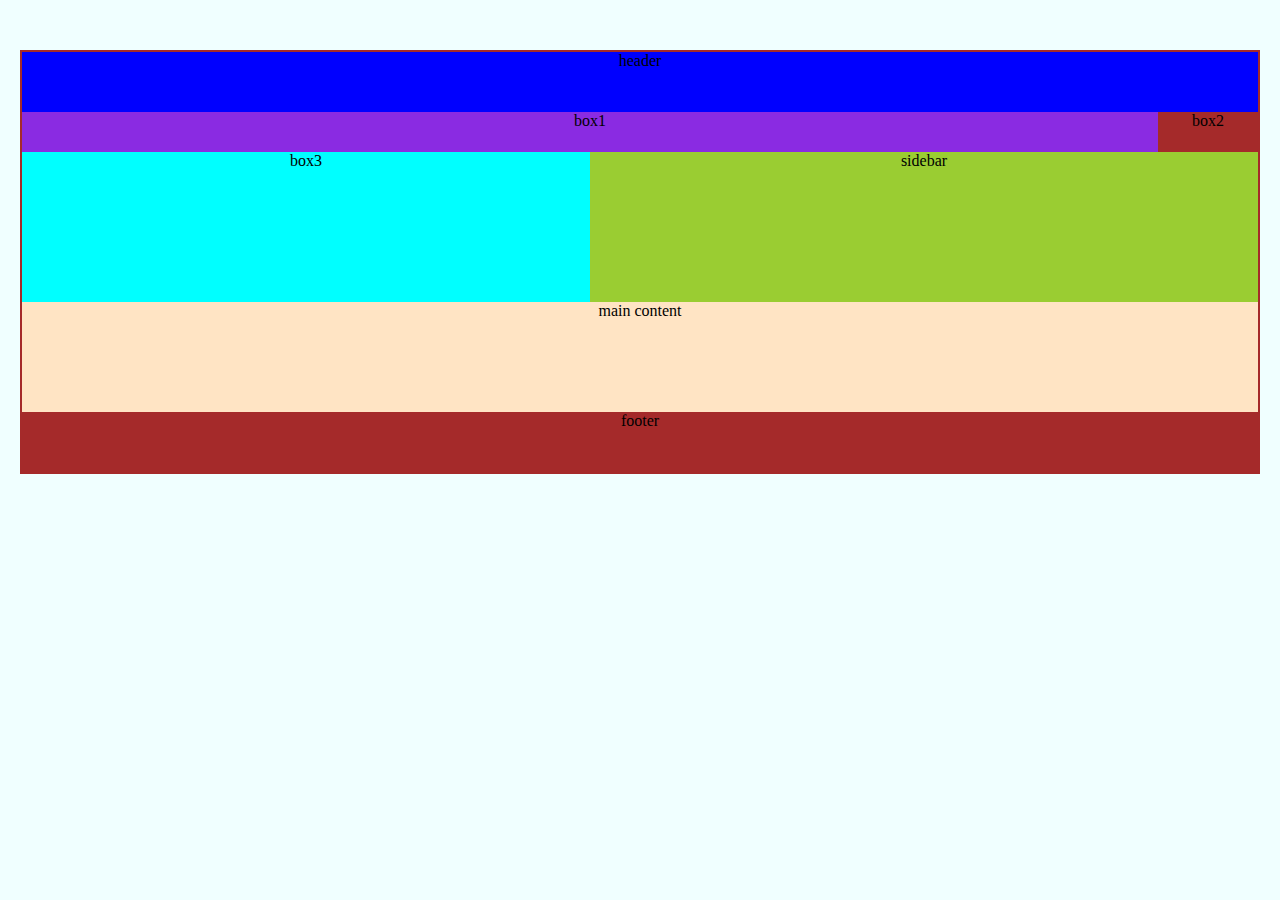
<file: Desktop/grid_layout/index.html>
<!DOCTYPE html>
<html lang="en">
<head>
    <meta charset="UTF-8">
    <meta name="viewport" content="width=device-width, initial-scale=1.0">
    <title>grid</title>
    <link rel="stylesheet" href="style.css">
</head>
<body>
    <main>
    
        <div class="div1">header</div>
        <div class="div2">box1</div>
        <div class="div3">box2</div>
        <div class="div4">box3</div>
        <div class="div5">sidebar</div>
        <div class="div6">main content</div>
        <div class="div7">footer</div>
        
    
    </main>
    
</body>
</html>
</file>
<file: Desktop/grid_layout/style.css>
*{
    margin: 0px;
    padding: opx;
    box-sizing: border-box;
}
body{
    width: 100;
    background-color: azure;
    font-family: Georgia, 'Times New Roman', Times, serif;
    margin: 50px 20px 50px 20px;
    text-align: center;
 

}
.div1{ background-color: blue; grid-column: 1/-1;}
.div2{background-color: blueviolet; grid-column: 1/3;}
.div3{background-color: brown;}
.div4{background-color: aqua;  }
.div5{ background-color: yellowgreen; grid-column: 2/4;}
.div6{background-color: bisque; grid-row: 4/6;
grid-column: 1/-1; }
.div7{background-color: brown; grid-column: 1/-1}



main{
    display: grid;
    grid-template-columns: ;
    border: 2px solid brown;
    
    grid-template-rows:60px 40px 150px 60px 50px 60px ;
    grid-template-columns: repeat(2,1fr) 100px ;
}
</file>
